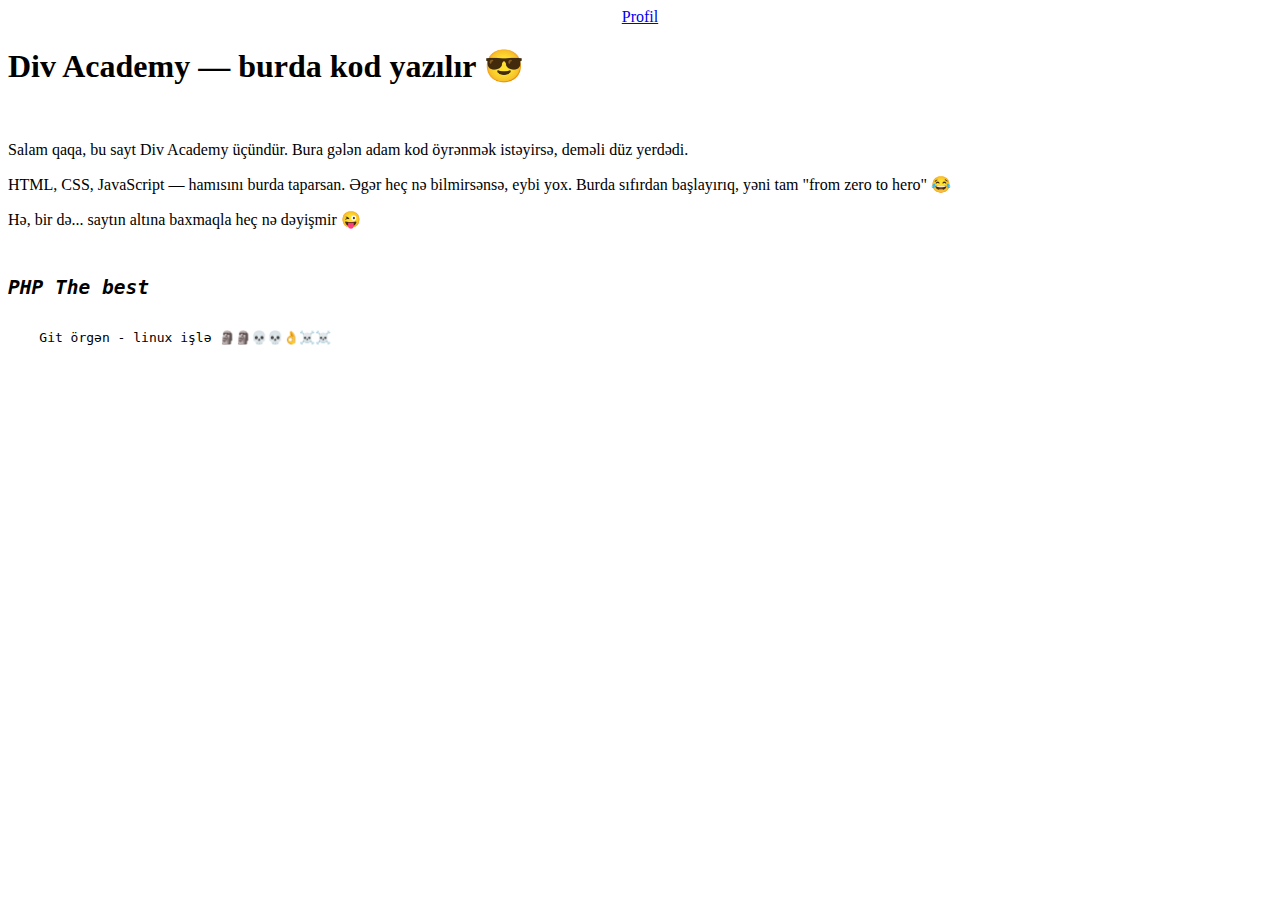
<file: div.html>
<!DOCTYPE html>
<html lang="az">
<head>
  <meta charset="UTF-8">
  <title>Div Academy</title>
</head>
<body>
  <a href="profile.html"><center>Profil</center></a>
  <h1>Div Academy — burda kod yazılır 😎</h1>
<br>
  <p>Salam qaqa, bu sayt Div Academy üçündür. Bura gələn adam kod öyrənmək istəyirsə, deməli düz yerdədi.</p>

  <p>HTML, CSS, JavaScript — hamısını burda taparsan. Əgər heç nə bilmirsənsə, eybi yox. Burda sıfırdan başlayırıq, yəni tam "from zero to hero" 😂</p>
  
  <p>Hə, bir də... saytın altına baxmaqla heç nə dəyişmir 😜</p>
  <pre>
    <h2><b><i>PHP The best</i></b></h2>
    Git örgən - linux işlə 🗿🗿💀💀👌☠️☠️
  </pre>

</body>
</html>
</file>
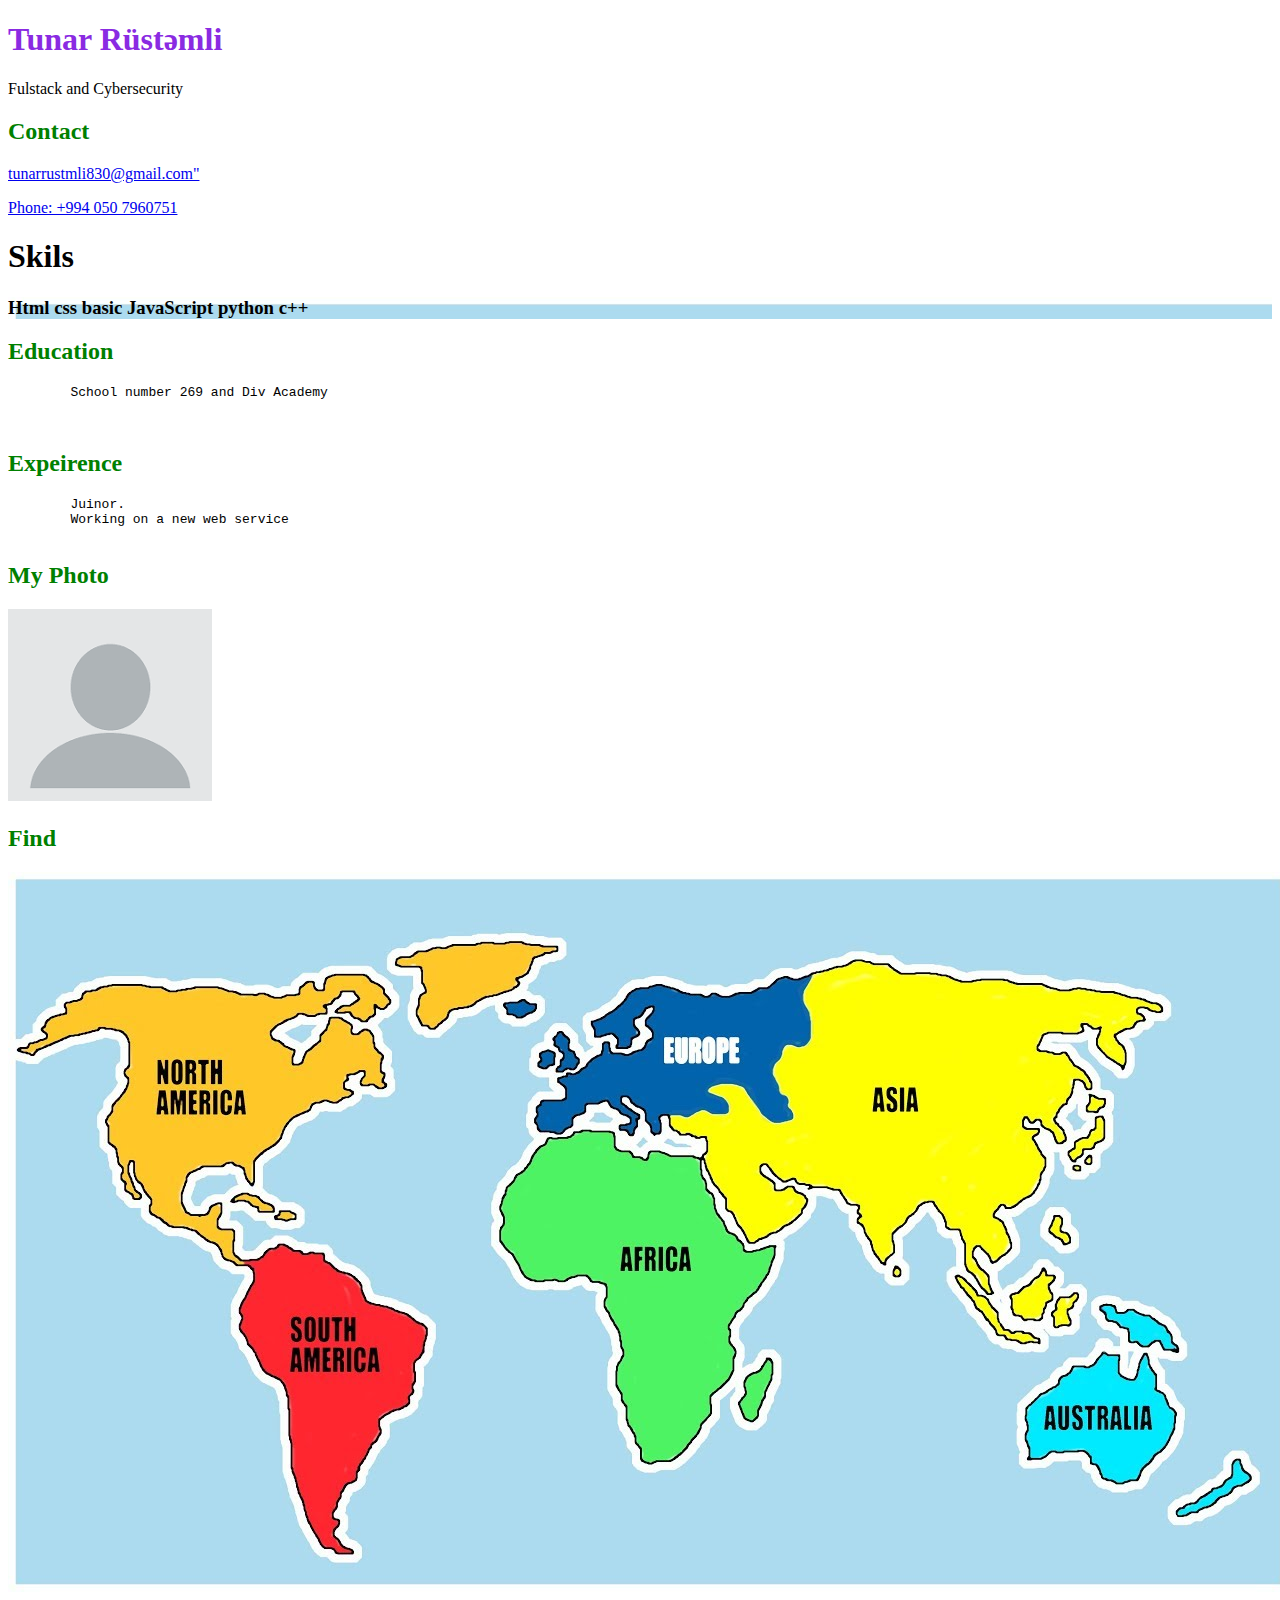
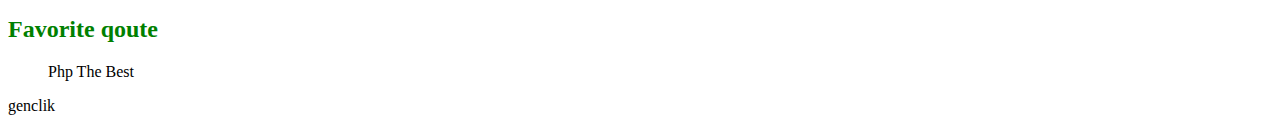
<file: exercise.html>
<!DOCTYPE html>
<html lang="en">

<head>
    <meta charset="UTF-8">
    <meta name="viewport" content="width=device-width, initial-scale=1.0">
    <title>Tunar</title>
    <link rel="shortcut icon" href="indir.png" type="image/x-icon">
</head>
<style>
    h2{
        color: green;
    }
    #s{
        background-image: url('maxresdefault.jpg');
    }
</style>
<body>
    <h1 style="color: blueviolet;">Tunar Rüstəmli</h1>
    <p>Fulstack and Cybersecurity</p>
    <h2>Contact</h2>
    <a href="mailto: tunarrustmli830@gmail.com">tunarrustmli830@gmail.com"</a>
    <a href="tel: +994 050 7960751"><p>Phone: +994 050 7960751</p></a>
    <h1>Skils</h1>
    <h3 id="s">Html css basic JavaScript python c++</h3>
    
    <h2>Education</h2>
    <pre>
        School number 269 and Div Academy

    </pre>
    <h2>Expeirence</h2>
    <pre>
        Juinor. 
        Working on a new web service
    </pre>
    <h2>My Photo</h2>
    <img src="indir.png" alt="my img">
    <h2>Find</h2>
<img src="maxresdefault.jpg" usemap="#image-map">

<map name="image-map">
    <area target="" alt="" title="" href="https://alternativ-service.netlify.app/" coords="1092,545,101" shape="circle">
</map>
<h2>Favorite qoute</h2>
<blockquote>Php The Best</blockquote>

genclik
</body>
</html>
</file>
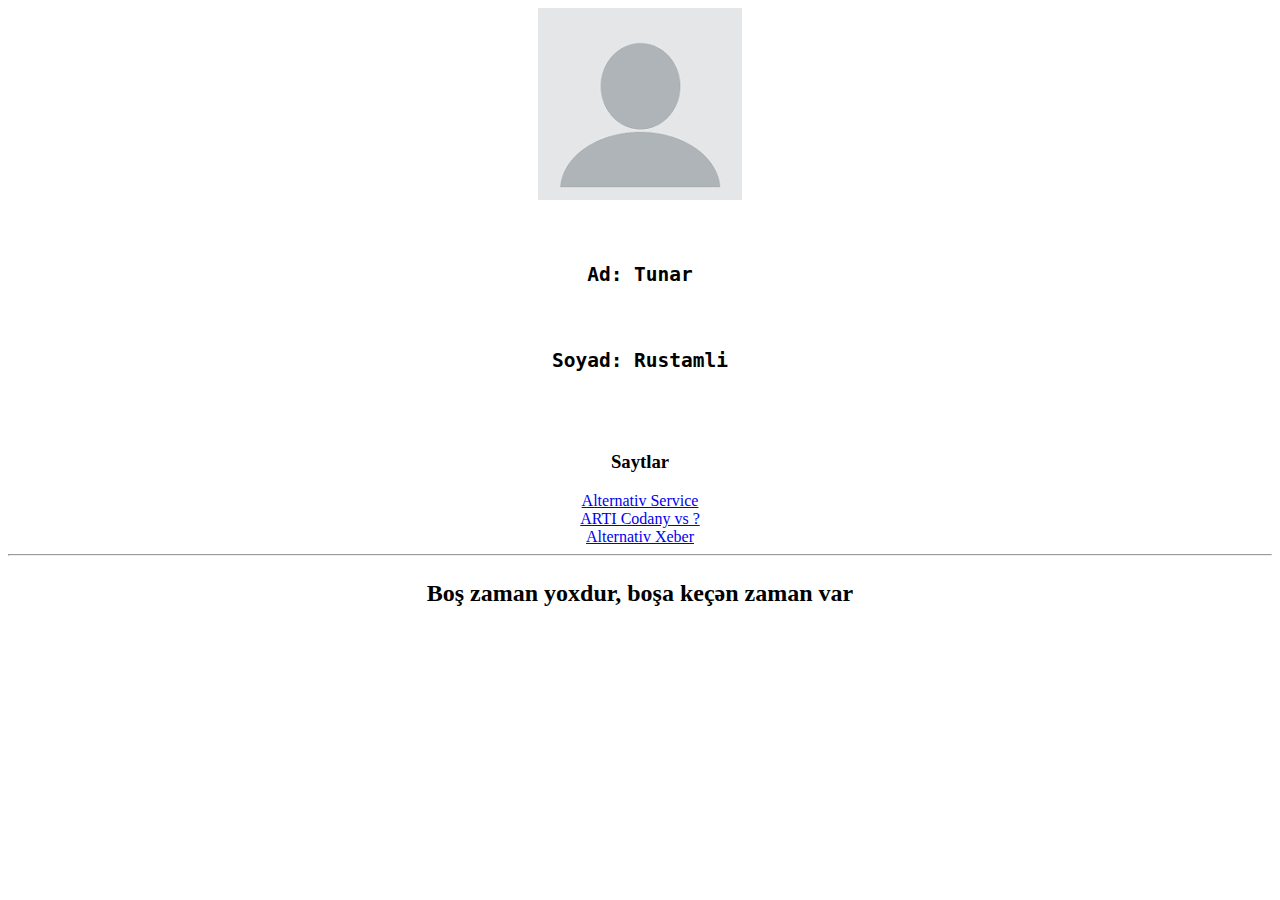
<file: profile.html>
<!DOCTYPE html>
<html lang="en">
<head>
    <meta charset="UTF-8">
    <meta name="viewport" content="width=device-width, initial-scale=1.0">
    <title>Profile</title>

</head>
<body>

    <center><img  src="indir.png" alt="profil">
        <pre>
    
            <h2>Ad: Tunar</h2>
            <h2>Soyad: Rustamli</h2>
    
        </pre></center>
    <center><h3>Saytlar</h3></center>
<center>
    <a href="https://alternativ-service.netlify.app/">Alternativ Service</a>
    <br>
<a href="https://alternativ-school-edu.netlify.app/"> ARTI Codany vs ?</a>
<br>
<a href="https://alternativxeber8.wordpress.com/">Alternativ Xeber</a>
</center>
<hr>
<center><h2><blockquote>Boş zaman yoxdur, boşa keçən zaman var </blockquote>
</h2></center> 
</body>
</html>
</file>
